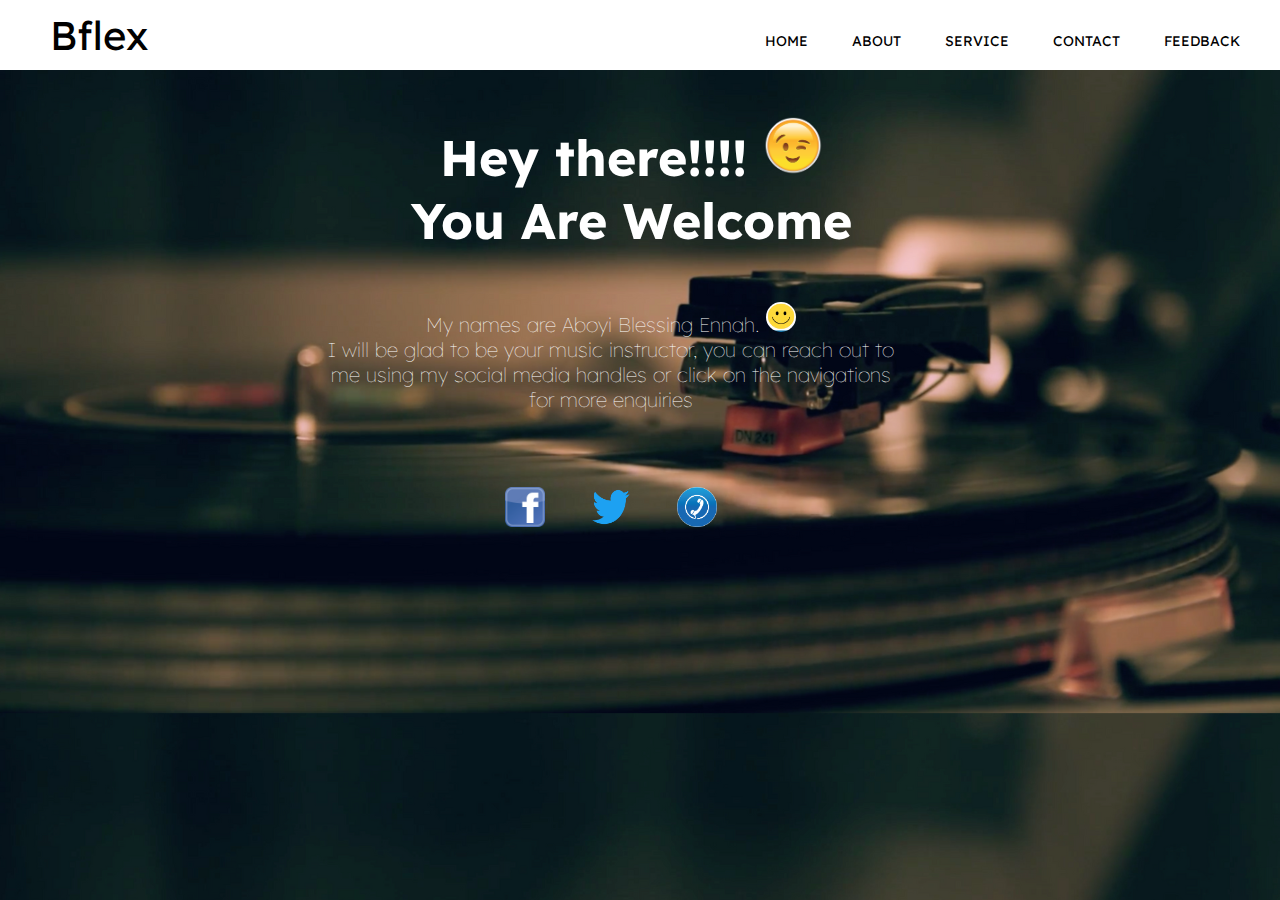
<file: 1st Project/index.html>
<!DOCTYPE html>
<html lang="en">
<head>
    <meta charset="UTF-8">
    <meta http-equiv="X-UA-Compatible" content="IE=edge">
    <meta name="viewport" content="width=device-width, initial-scale=1.0">
    <title>My Home Page</title>
    <link rel="stylesheet" href="page.css">
    <link href="https://fonts.googleapis.com/css2?family=Big+Shoulders+Display:wght@300&family=Lexend+Deca:wght@200&display=swap" rel="stylesheet">
</head>
<body>
    <header>
        <nav>
                <label class="logo">Bflex</label>
            <ul>
                <li><a href="#">Home</a></li>
                <li><a href="#">About</a></li>
                <li><a href="#">Service</a></li>
                <li><a href="#">Contact</a></li>
                <li><a href="#">Feedback</a></li>
            </ul>
        </nav>
    </header>
    <main> 
       <div class="container">
            <h1>Hey there!!!! <img src="./images/Wink-Emoji-PNG.png" alt="wink emoji" class="wink"> <br> You Are Welcome </h1>
            <p>My names are Aboyi Blessing Ennah. <img src="./images/smiley-face-happy-smiley-emoji-vector-yellow-smiley-face-happy-smiley-emoji-vector-yellow-vector-happy-circle-face-160815464.jpg" alt="smiley face" class="emoji">    <br> I will be glad to be your music instructor, you can reach out to me using my social media handles or click on the navigations for more enquiries</p>
       
            <p class="icons">
                <a href="www.facebook.com"><img src="./images/logo_facebook - Copy.png" alt=" facebook"></a>
                <a href="www.twitter.com"><img src="./images/Twitter-Logo - Copy.png" alt="twitter"></a>
                <a href="www.instagram.com"><img src="./images/phone_PNG48991 - Copy.png" alt="instagram"></a>
            </p>
       </div>
    </main>
</body>
</html>
</file>
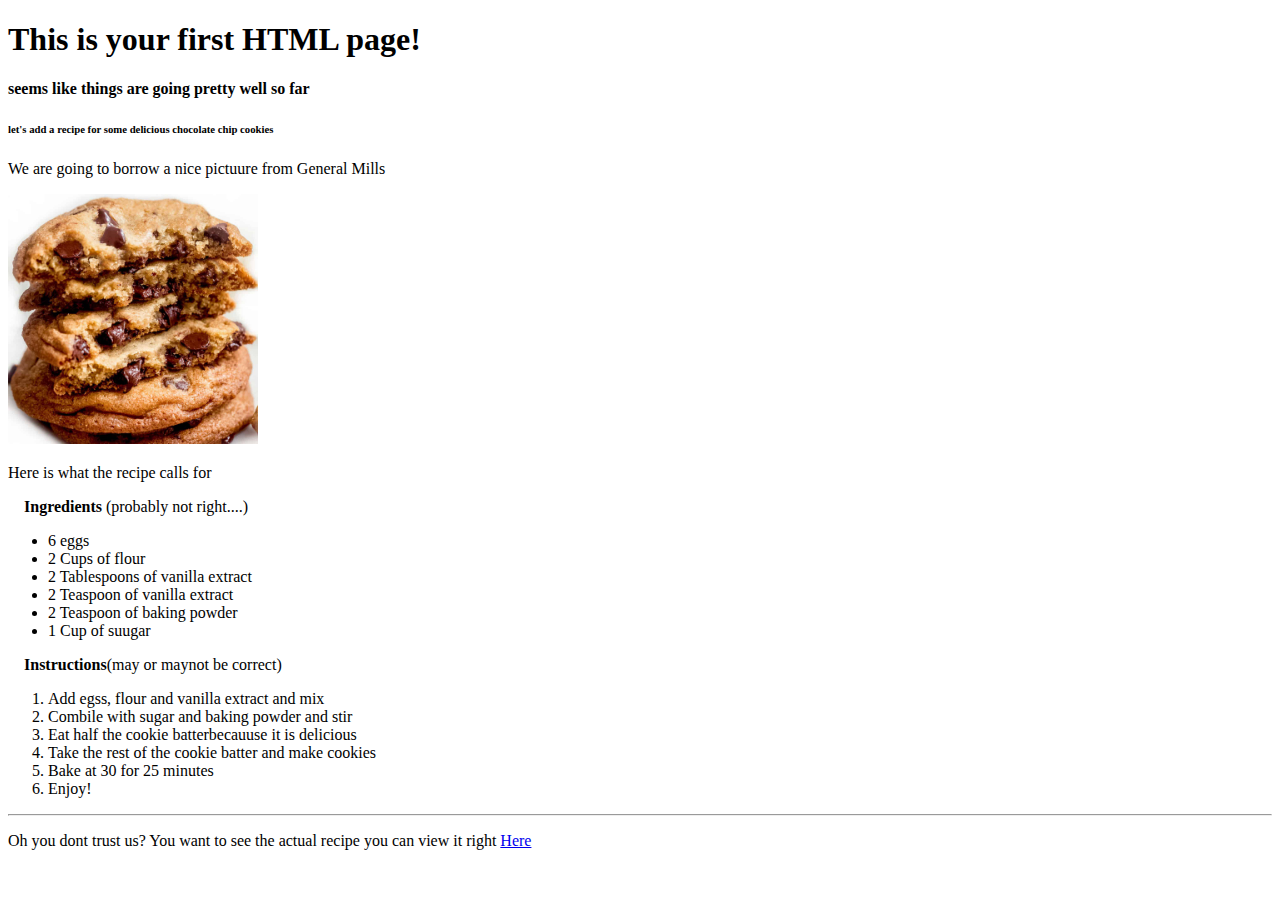
<file: html  only/index.html>
<!DOCTYPE html>
<html lang="en">
<head>
    <meta charset="UTF-8">
    <meta http-equiv="X-UA-Compatible" content="IE=edge">
    <meta name="viewport" content="width=device-width, initial-scale=1.0">
    <title>Assignment 1</title>
</head>
<header>
    <h1>This is your first HTML page!</h1>
    <h4>seems like things are going pretty well so far</h4>
    <h6>let's add a recipe for some delicious chocolate chip cookies</h6>
</header>
<main>
    <p>We are going to borrow a nice pictuure from General Mills</p>
    <img src="./images/chocolate-chip-cookies-3.jpg" alt="ccookies" width="250pixels">

    <p>Here is what the recipe calls for</p>
    <p>&nbsp;&nbsp;&nbsp;&nbsp;<b>Ingredients</b> (probably not right....)</p>
    <ul>
        <li> 6 eggs</li>
        <li>2 Cups of flour</li>
        <li>2 Tablespoons of vanilla extract</li>
        <li>2 Teaspoon of vanilla extract</li>
        <li>2 Teaspoon of baking powder</li>
        <li>1 Cup of suugar</li>
    </ul>
    <p>&nbsp;&nbsp;&nbsp;&nbsp;<b>Instructions</b>(may or maynot be correct)</p>
    <ol>

        
        <li>Add egss, flour and vanilla extract and mix</li>
        <li>Combile with sugar and baking powder and stir</li>
        <li>Eat half the cookie batterbecauuse it is delicious</li>
        <li>Take the rest of the cookie batter and make cookies</li>
        <li>Bake at 30 for 25 minutes</li>
        <li>Enjoy!</li>
    </ol>
</main>
<footer>
<hr>
<p>Oh you dont trust us? You want to see the actual recipe you can view it right <a href="www.google.com">Here</a></p>
</footer>
<body>
    
</body>
</html>
</file>
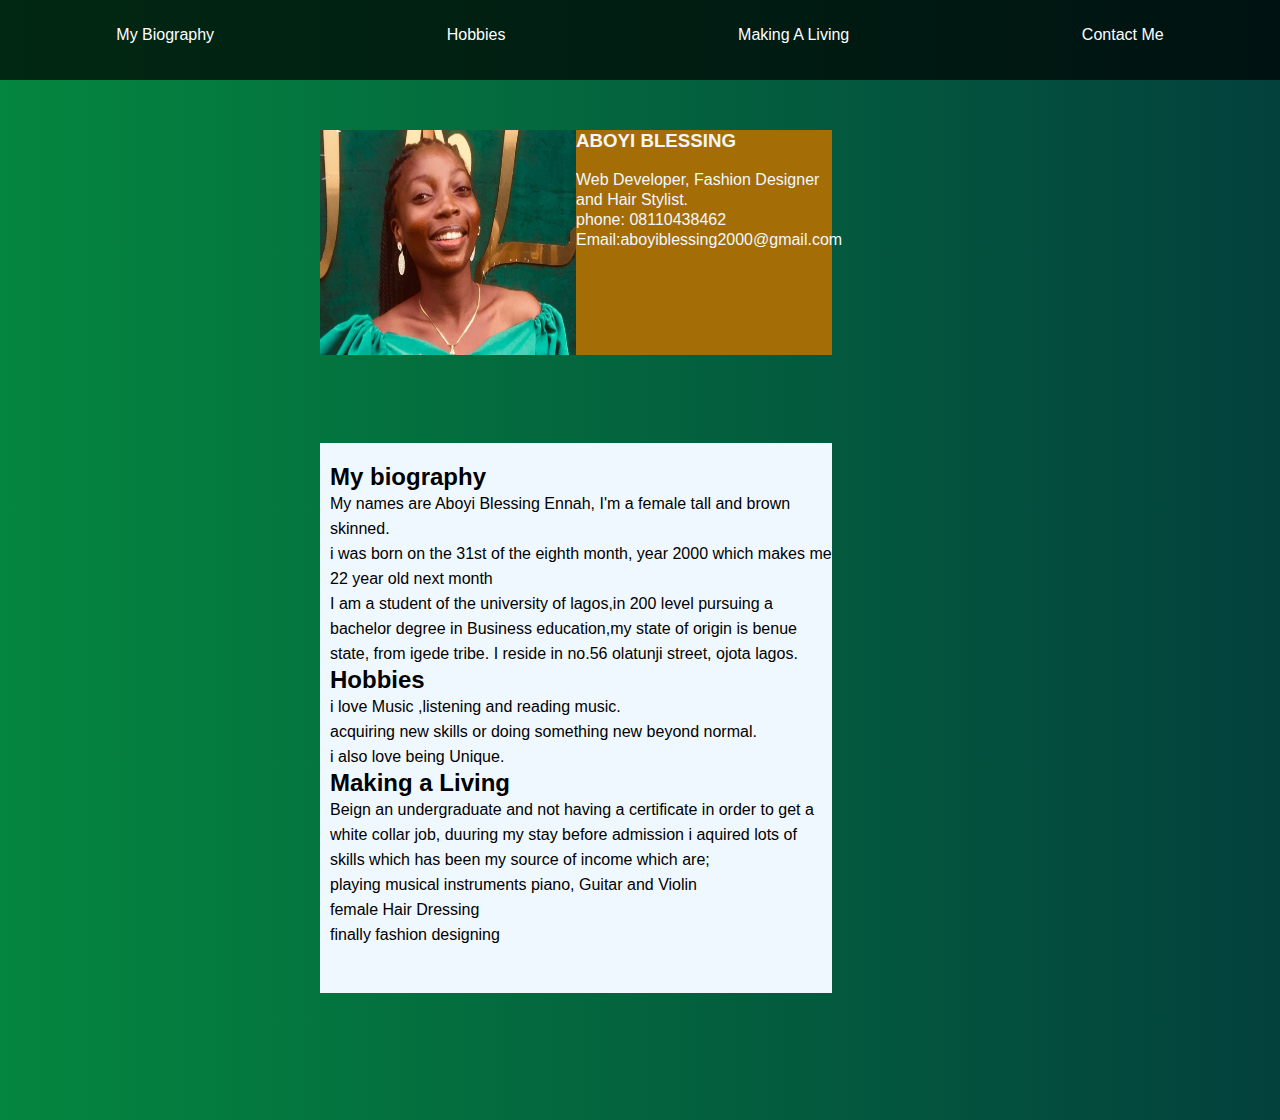
<file: html and css only/index.html>
<!DOCTYPE html>
<html lang="en">
<head>
    <meta charset="UTF-8">
    <meta http-equiv="X-UA-Compatible" content="IE=edge">
    <meta name="viewport" content="width=device-width, initial-scale=B">
    <title>My Biocard</title>
    <link rel="stylesheet" href="./style.css">
</head>
<body>
    <nav>
        <ul>
            <li><a href="#">My biography</a></li>
            <li><a href="#">Hobbies</a></li>
            <li><a href="#">Making a living</a></li>
            <li><a href="https://github.com/ennah22">contact me</a></li>
        </ul>
    </nav>
    <main>
        <div class="container">
            <img src="./images/ennah cropped.jpg" alt="ennah">
        </div>
        <div class="class">
                <h3>ABOYI BLESSING </h3><br>
            <p>
                Web Developer, Fashion Designer and Hair Stylist.
            </p>  
            <p>
                phone: 08110438462 Email:aboyiblessing2000@gmail.com
            </p>
        </div>
        <section>
            <h2>My biography </h2>
             <p>
                My names are Aboyi Blessing Ennah, I'm a female tall and brown skinned.<br> 
                i was born on the 31st of the eighth month, year 2000 which makes me 22 year old next month<br>
                I am a student of the university of lagos,in 200 level pursuing a bachelor degree in Business education,my state of origin is benue state, from igede tribe. I reside in no.56 olatunji street, ojota lagos. 
             </p>
            <h2> Hobbies</h2>
            <p>
                i love Music ,listening and reading music.<br>
                acquiring new skills or doing something new beyond normal. <br>                    i also love being Unique.<br>
            </p>
            <h2> Making a Living</h2>
            <p>
                Beign an undergraduate and not having a certificate in order to get a white collar job, duuring my stay before admission i aquired lots of skills which has been my source of income which are;<br>                    playing musical instruments piano, Guitar and Violin<br>
                female Hair Dressing</li><br>
                finally fashion designing<br>
            </p>
        </section>
    </main>
</body>
</html>
</file>
<file: 1st Project/page.css>
body {
    background-image: url("./images/music\ 1.png");
    font-family:'Lexend Deca', sans-serif;
    background-size: cover;
    color: white;
    background-color: rgba(0, 0, 0, 0.6);
}
* {
   padding: 0; 
   margin: 0;
   text-decoration: none;
   box-sizing: border-box;
}
nav{
    background: #ffff;
    height: 70px;
    width: 100%;
}
.logo{
    font-size: 40px;
    line-height: 70px;
    color: black;
    margin-left: 50px;
}
nav ul {
    float: right;
    margin-right: 20px;
}
nav ul li {
    display: inline-block;
    line-height: 80px;
    margin: 0 10px;
}
nav ul li a {
    color: rgb(0, 0, 0);
    font-size: 14px;
    padding: 5px 10px;
    border-radius: 3px;
   text-transform: uppercase;
}
div h1{
    font-size: 50px;
    font-weight: bold;
    text-align: center;
    margin-left: 110px;
}
div p {
   text-align: center;
    margin-left: 70px;
    margin-top: 50px;
    font-weight: lighter;
    font-size: 20px;
}
.container {
    border: 7px transparent ;
    margin-top: 2%;
    width: 50%;
    height: 300px;
    margin-left: 20%;
}
.wink {
    height: 60px;
    width: 60px;
    border: 2px transparent;
    margin-top: 20px;
}
.emoji {
    height: 30px;
    width: 30px;
    border-radius: 100px;
}
p a img{
    height: 80px;
    width: 80px;
    margin-top: 5px;
    padding: 20px 20px;
}
</file>
<file: html and css only/style.css>
*{
    padding: 0; 
    margin: 0;
    text-decoration: none;
    box-sizing: border-box;
}
body {
    background-image: linear-gradient(to left, rgba(3, 65, 61),rgb(4, 134, 63));
    font-family: 'Lucida Sans', 'Lucida Sans Regular', 'Lucida Grande', 'Lucida Sans Unicode', Geneva, Verdana, sans-serif;
    background-size: contain;
    background-color: rgba(0, 0, 0, 0.6);
}
nav{
    background: rgba(0, 0, 0, 0.7);
    height: 80px;
    width: 100%;
}
nav ul {
    display: flex;
    justify-content: space-around;
    line-height: 70px;
    list-style: none;
}
nav ul li a{
    color: #ffff;
    text-transform: capitalize;
}
main{
    border:0px solid black;
    width: 40%;
    height: 110vh;
    display: flex;
    flex-wrap: wrap;
    margin-left: 25%;
    margin-top: 50px;
    border-radius: 30px;
}
div {
    border: 0px solid white;
    width: 50%;
    height: 225px; 
}
main section{
    border: 0px solid white;
    width: 100%;
    height: 550px;
    margin-bottom: 40px;
}
.class{
    background-color: rgb(165, 109, 6);
}
main div img{
    width: 100%;
    height: 225px;
}
main div p{
    color: aliceblue;
    line-height: 20px;
}
main div h3{
    color: whitesmoke;
}
main div footer{
    color: beige;
}
main section{
    background-color: aliceblue;
    padding-top: 20px;
}
main section p{
    line-height: 25px;
    margin-left: 10px;
}
main section h2{
    margin-left: 10px;

}
</file>
